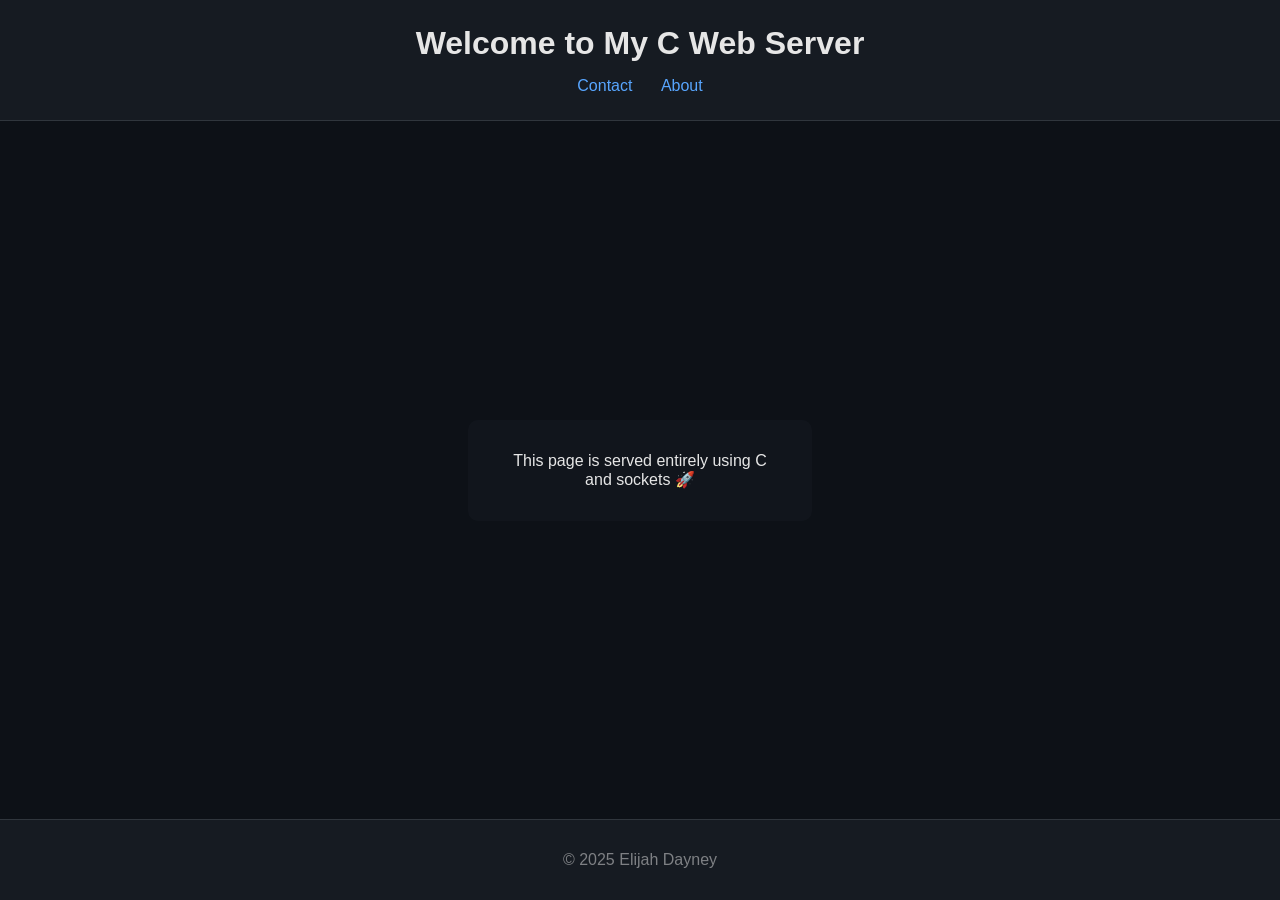
<file: www/index.html>
<!DOCTYPE html>
<html lang="en">
<head>
    <meta charset="UTF-8">
    <title>Home</title>
    <link rel="stylesheet" href="./assets/special_style.css">
</head>
<body>
    <div class="wrapper">
        <header>
            <h1>
                Welcome to My C Web Server
            </h1>
            <nav>
                <a href="/contact.html">Contact</a>
                <a href="/about.html">About</a>
            </nav>
        </header>
        <main>
            <div>
                <p>This page is served entirely using C and sockets 🚀</p>
            </div>
        </main>
        <footer>
            <p>© 2025 Elijah Dayney</p>
        </footer>
    </div>
</body>
</html>
</file>
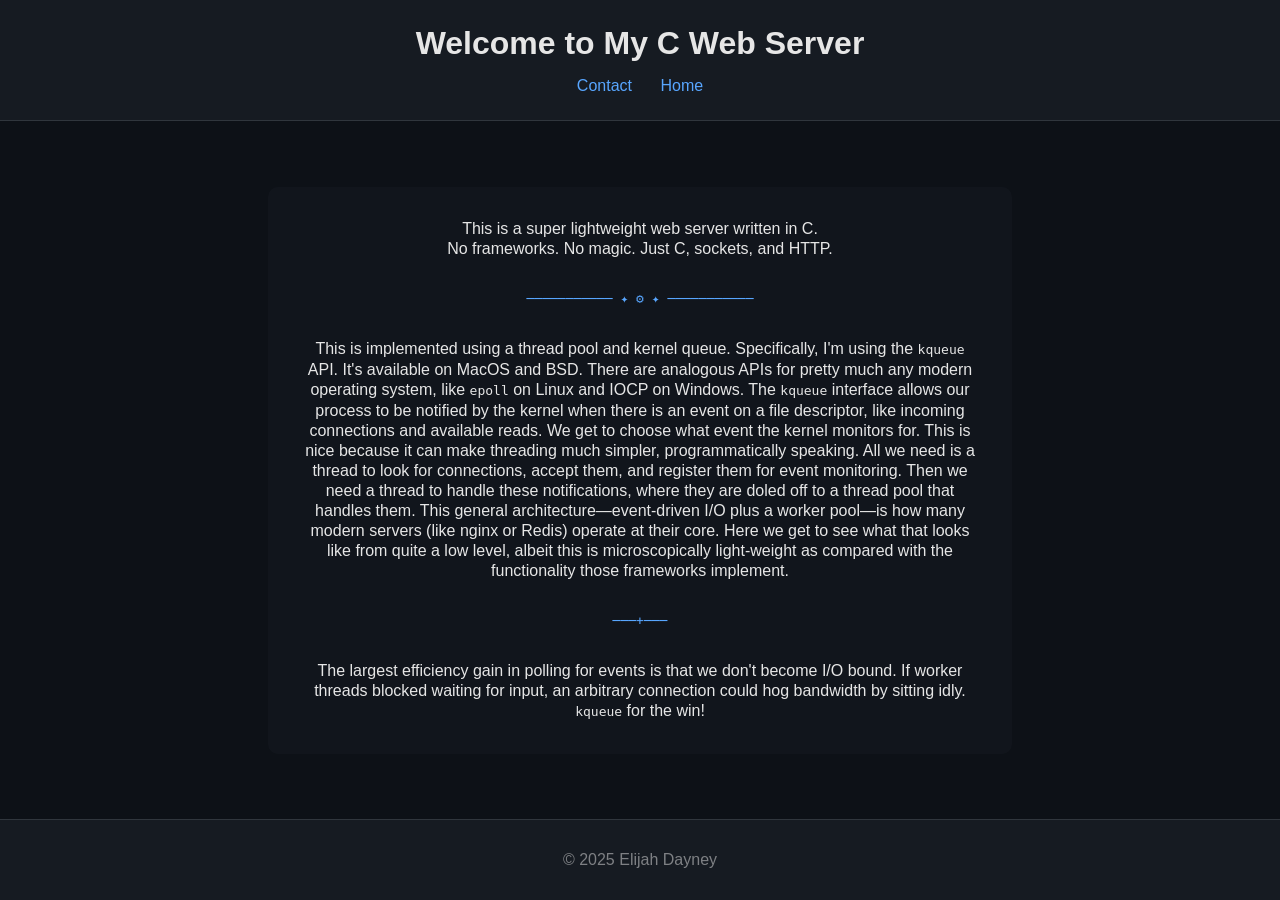
<file: www/about.html>
<!DOCTYPE html>
<html lang="en">
<head>
    <meta charset="UTF-8">
    <title>About</title>
    <link rel="stylesheet" href="./assets/special_style.css">
</head>
<body>
    <div class="wrapper">
        <header>
            <h1>
                Welcome to My C Web Server
            </h1>
            <nav>
                <a href="/contact.html">Contact</a>
                <a href="/index.html">Home</a>
            </nav>
        </header>
        <main>
            <div class="about_paragraph">
                <p>This is a super lightweight web server written in C. <br>No frameworks. No magic. Just C, sockets, and HTTP.</p>
                <p class="ascii">─────────── ✦ ⚙ ✦ ───────────</p>
                <p>
                    This is implemented using a thread pool and kernel queue. Specifically, 
                    I'm using the <code>kqueue</code> API. It's available on MacOS and BSD. There are analogous APIs for 
                    pretty much any modern operating system, like <code>epoll</code> on Linux and IOCP on Windows. 
                    The <code>kqueue</code> interface allows our process to be notified by the kernel when there is an event on a file descriptor, 
                    like incoming connections and available reads. We get to choose what event the kernel monitors for. 
                    This is nice because it can make threading much simpler, programmatically speaking. 
                    All we need is a thread to look for connections, accept them, and register them for event
                    monitoring. Then we need a thread to handle these notifications, where they are doled off to a thread 
                    pool that handles them. This general architecture—event-driven I/O plus a worker pool—is how many 
                    modern servers (like nginx or Redis) operate at their core. Here we get to see what that looks like from 
                    quite a low level, albeit this is microscopically light-weight as compared with the functionality those 
                    frameworks implement.
                </p>
                    <p class="ascii">───+───</p>
                <p>
                    The largest efficiency gain in polling for events is that
                    we don't become I/O bound. If worker threads blocked waiting for input, an arbitrary connection could hog bandwidth by sitting
                    idly. <code>kqueue</code> for the win!     
                </p>
            </div>
        </main>
        <footer>
            <p>© 2025 Elijah Dayney</p>
        </footer>
    </div>
</body>
</html>
</file>
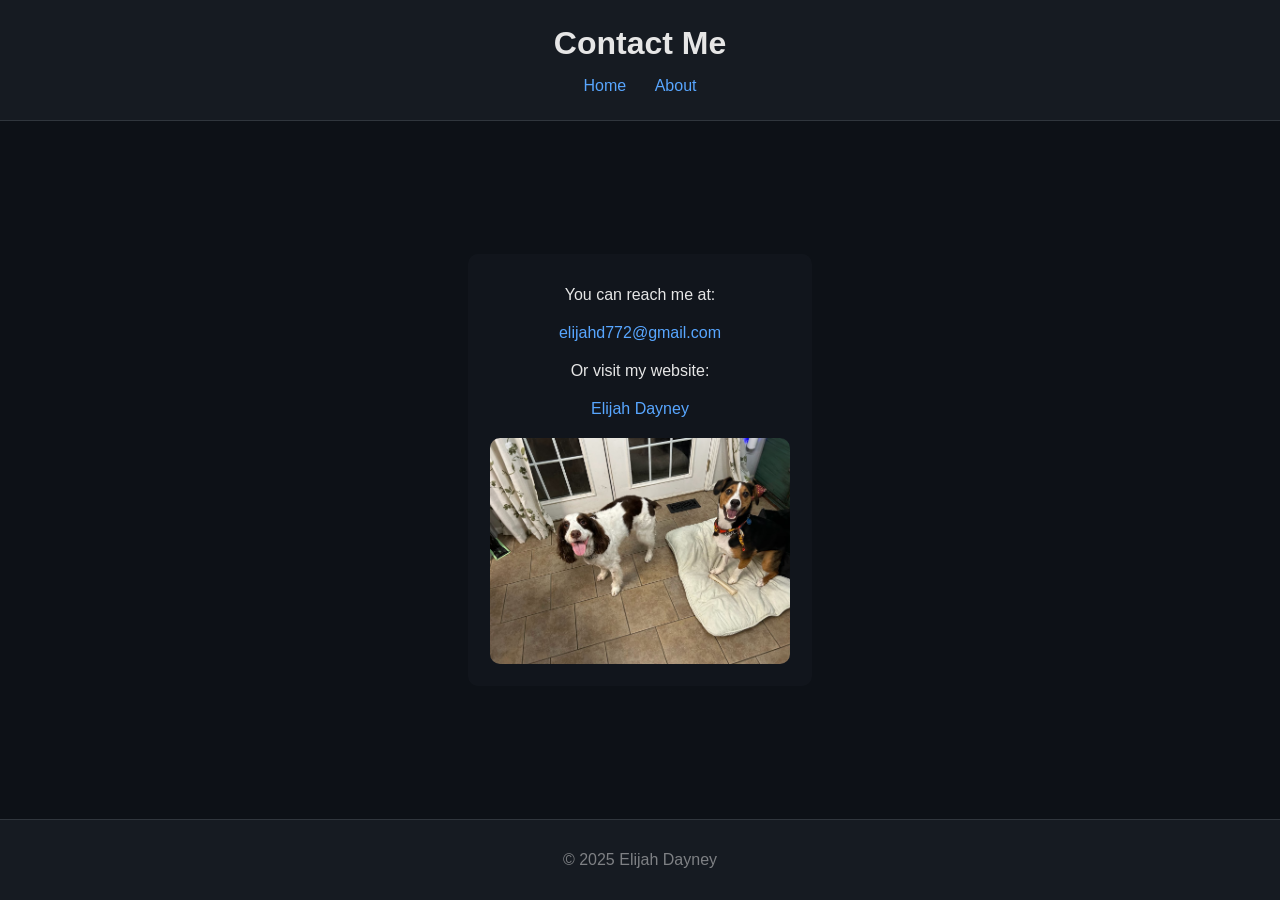
<file: www/contact.html>
<!DOCTYPE html>
<html lang="en">
<head>
    <meta charset="UTF-8">
    <title>Contact</title>
    <link rel="stylesheet" href="./assets/special_style.css">
</head>
<body>
    <div class="wrapper">
        <header>
            <h1>
                Contact Me
            </h1>
            <nav>
                <a href="/index.html">Home</a>
                <a href="/about.html">About</a>
            </nav>
        </header>
        <main>
            <div>
                    <p>You can reach me at:</p>
                    <p>
                        <a href="mailto:elijahd772@gmail.com">elijahd772@gmail.com</a>
                    </p>
                    <p>Or visit my website:</p>
                    <p class="bottom_paragraph">
                        <a href="https://personal-website-beta-ten-95.vercel.app/#career" target="_blank">
                           Elijah Dayney
                        </a>
                    </p>
                    <img src="./assets/Pheonix n Atlas.jpg" alt="Pheony and Atlas">
            </div>
        </main>
        <footer>
            <p>© 2025 Elijah Dayney</p>
        </footer>
    </div>
</body>
</html>
</file>
<file: www/assets/special_style.css>
.wrapper {
    height: 100vh;
    display: flex;
    flex-direction: column;
}

header {
    height: 120px;
    background-color: #161b22;
    border-bottom: 1px solid #30363d;
    display: grid;
    justify-content: center;
    text-align: center;
}

h1 {
    color: #e6e6e6;
    display: flex;
    justify-content: center;
    align-items: end;
    margin: 0;
    padding-bottom: 15px;
}

footer {
    height: 80px;
    background-color: #161b22;
    border-top: 1px solid #30363d;
}

body {
    background-color: #0d1117;
    font-family: Arial, sans-serif;
    margin: 0;
}

main {
    flex: 1;
    display: grid;
    justify-content: center;
    align-items: center;
    text-align: center;
}

main div {
    background-color: rgba(22, 27, 34, 0.5);
    color: #e6e6e6;
    padding: 22px;
    border-radius: 10px;
    display: grid;
    justify-content: center;
    align-items:center;
    max-width: 300px;
}

p {
    margin: 10px;
}

.bottom_paragraph {
    padding-bottom: 10px;
}

a {
    color: #58a6ff;
    text-decoration: none;
    margin: 0 12px;
}

a:hover {
    text-decoration: underline;
}

main div img {
    max-width: 100%;
    max-height: 100%;
    object-fit: scale-down;
    display: block;
    border-radius: 10px;
}

.about_paragraph {
    opacity: 1;
    max-width: 700px;
    line-height: 20px;
}

.ascii {
    text-align: center;
    font-family: monospace;
    margin: 20px 0;
    color: #58a6ff;
}

footer {
    display: flex;
    justify-content: center;
    align-items: center;
    color: #58a6ff;
    text-decoration: none;
}

footer p {
    color: rgba(230, 230, 230, 0.5);
}

footer p:hover {
    color: rgba(230, 230, 230, 1);
    text-decoration: underline;
}
</file>
